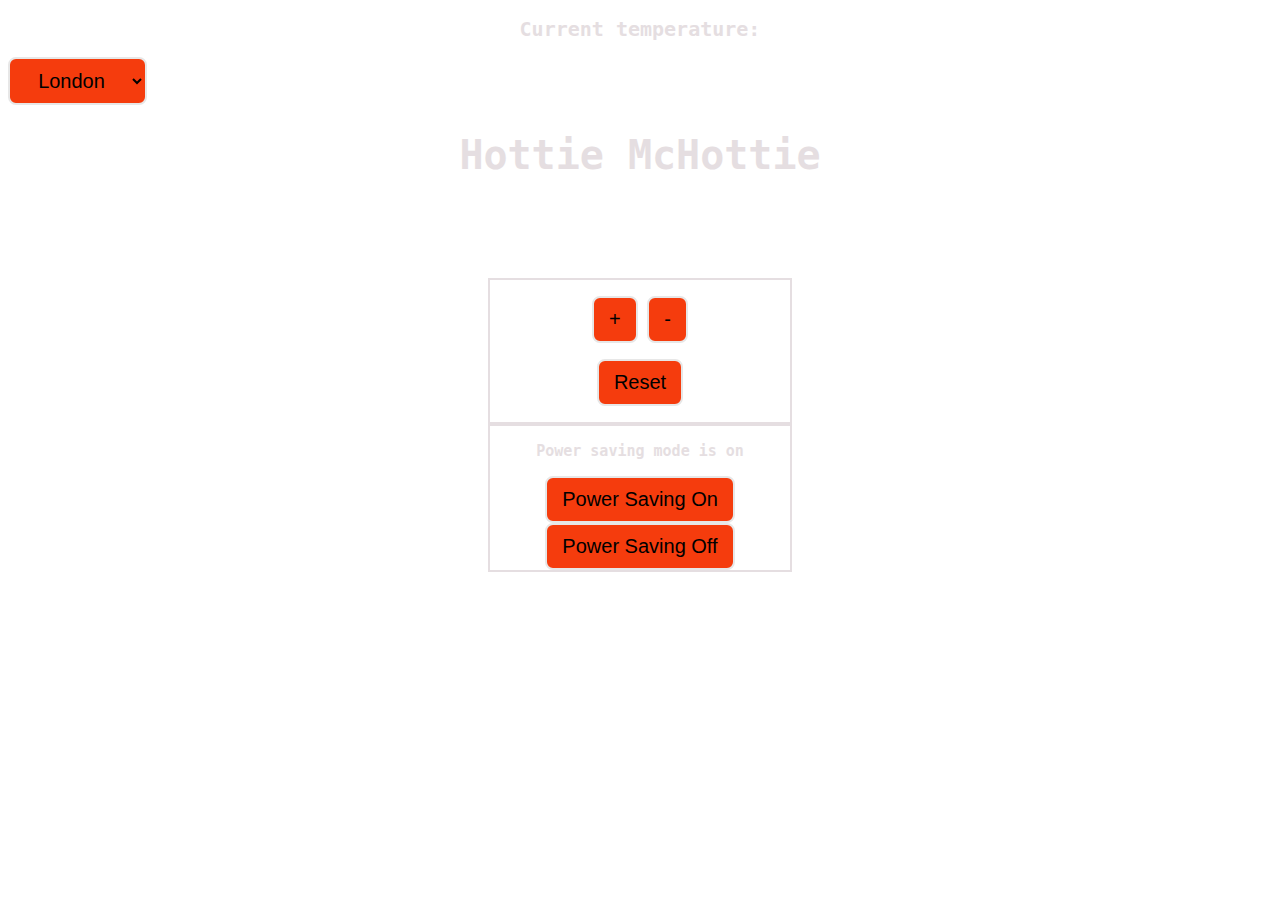
<file: index.html>
<!DOCTYPE html>

<html>
    <head>
      <link rel="stylesheet" type="text/css" href="public/style.css" />
      <title>Thermostat</title>
      <script src="jquery.js"></script>
      <style>
        div {
        width:300px;
        margin: auto;
        border: 2px solid #E5DEE1;
      }
      </style>
  </head>
  <body>
    <section>
      <h2>Current temperature: <span id="current-temperature"></span></h2>
        <select class="button" id="current-city">
        <option value="london">London</option>
        <option value="New York,US">New York</option>
        <option value="Paris">Paris</option>
        <option value="Berlin">Berlin</option>
        <option value="Tokyo">Tokyo</option>
        <option value="Sydney">Sydney</option>
    </select>
    </section>

    <section>
      <h1>Hottie McHottie</h1>
      <h1 id="temperature"></h1>
        <div><center><p><button class="button" id="temp-increase">+</button>
          <button class="button" id="temp-decrease">-</button></p>
          <p><button class="button" id="temp-reset">Reset</button></p>
          </center></div>
          <div><center><p><h3>Power saving mode is <span id="power-saving-status">on</span></h3></p>
          <button class="button" id="power_saving_on">Power Saving On</button>
          <button class="button" id="power_saving_off">Power Saving Off</button>
          </center></div>
    </section>
    <script src="src/Thermostat.js"></script>
    <script src="interface.js"></script>
  </body>
</html>
</file>
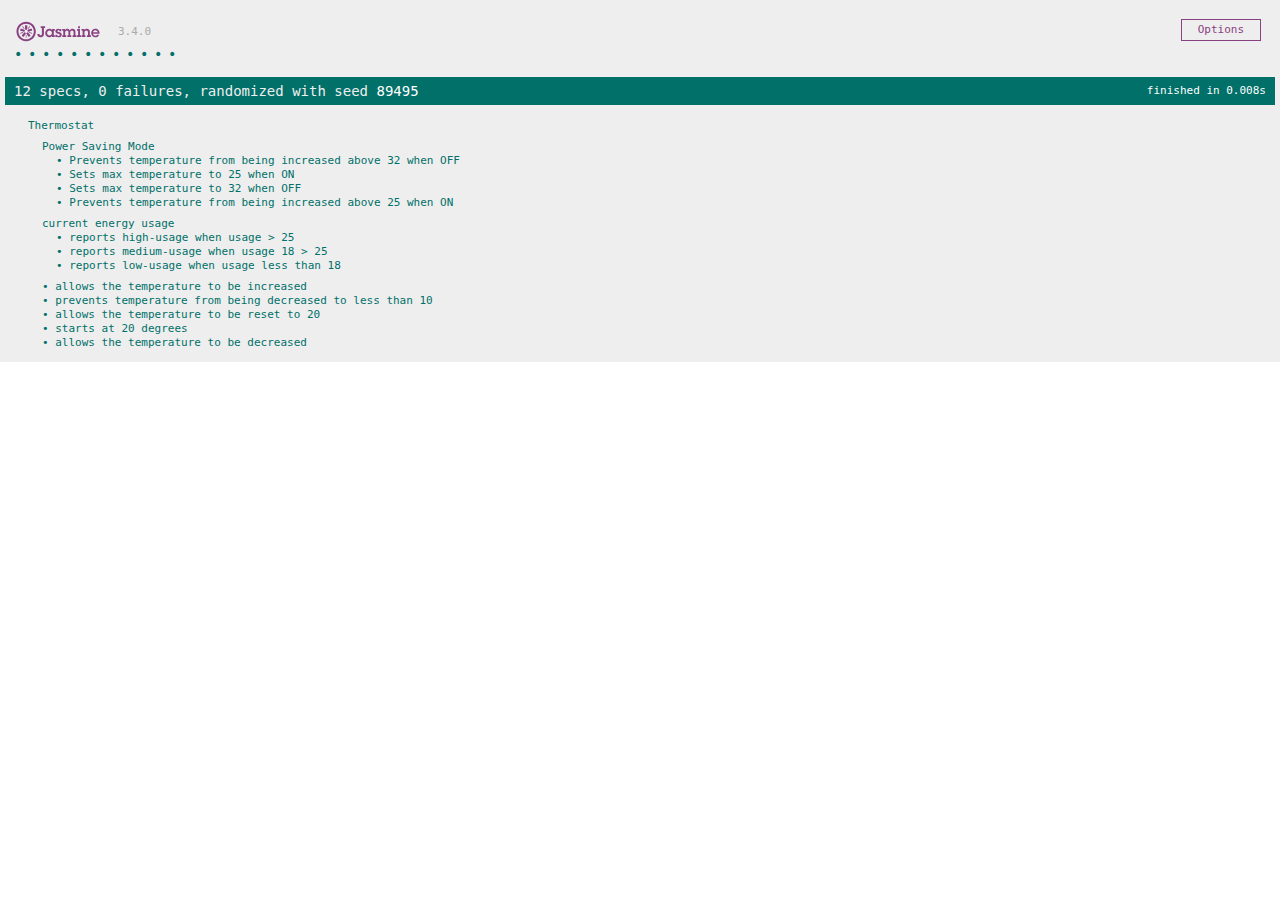
<file: SpecRunner.html>
<!DOCTYPE html>
<html>
<head>
  <meta charset="utf-8">
  <title>Jasmine Spec Runner v3.4.0</title>

  <link rel="shortcut icon" type="image/png" href="lib/jasmine-3.4.0/jasmine_favicon.png">
  <link rel="stylesheet" href="lib/jasmine-3.4.0/jasmine.css">

  <script src="lib/jasmine-3.4.0/jasmine.js"></script>
  <script src="lib/jasmine-3.4.0/jasmine-html.js"></script>
  <script src="lib/jasmine-3.4.0/boot.js"></script>

  <!-- include source files here... -->
  <script src="src/Thermostat.js"></script>


  <!-- include spec files here... -->
  <script src="spec/SpecHelper.js"></script>
  <script src="spec/ThermostatSpec.js"></script>

</head>

<body>
</body>
</html>
</file>
<file: public/style.css>
body {
  background-image: url(https://thefinanser.com/wp-content/uploads/2019/07/Fire.jpg);
  background-size: cover;
}

h1 {
  font-size: 40px;
  font-family: Andale Mono, monospace;
  text-align: center;
  color: #E5DEE1;
}

h2 {
  font-size: 20px;
  font-family: Andale Mono, monospace;
  text-align: center;
  color: #E5DEE1;
}

h3 {
  font-size: 15px;
  font-family: Andale Mono, monospace;
  text-align: center;
  color: #E5DEE1;
}

p {
  font-family: Andale Mono, monospace;


}

.button {
  background-color: #F53C0D;
  border: 2px solid #e7e7e7;
  color: black;
  padding: 10px 15px;
  text-align: center;
  font-size: 20px;
  cursor: pointer;
  border-radius: 8px;

}

.button:hover {
  background-color: #ECE955;
}

.low-usage {
  color: green;
}

.medium-usage {
  color: white;
}

.high-usage {
  color: red;
}
</file>
<file: lib/jasmine-3.4.0/jasmine.css>
@charset "UTF-8";
body { overflow-y: scroll; }

.jasmine_html-reporter { background-color: #eee; padding: 5px; margin: -8px; font-size: 11px; font-family: Monaco, "Lucida Console", monospace; line-height: 14px; color: #333; }

.jasmine_html-reporter a { text-decoration: none; }

.jasmine_html-reporter a:hover { text-decoration: underline; }

.jasmine_html-reporter p, .jasmine_html-reporter h1, .jasmine_html-reporter h2, .jasmine_html-reporter h3, .jasmine_html-reporter h4, .jasmine_html-reporter h5, .jasmine_html-reporter h6 { margin: 0; line-height: 14px; }

.jasmine_html-reporter .jasmine-banner, .jasmine_html-reporter .jasmine-symbol-summary, .jasmine_html-reporter .jasmine-summary, .jasmine_html-reporter .jasmine-result-message, .jasmine_html-reporter .jasmine-spec .jasmine-description, .jasmine_html-reporter .jasmine-spec-detail .jasmine-description, .jasmine_html-reporter .jasmine-alert .jasmine-bar, .jasmine_html-reporter .jasmine-stack-trace { padding-left: 9px; padding-right: 9px; }

.jasmine_html-reporter .jasmine-banner { position: relative; }

.jasmine_html-reporter .jasmine-banner .jasmine-title { background: url("[data-uri]") no-repeat; background: url("[data-uri]") no-repeat, none; -moz-background-size: 100%; -o-background-size: 100%; -webkit-background-size: 100%; background-size: 100%; display: block; float: left; width: 90px; height: 25px; }

.jasmine_html-reporter .jasmine-banner .jasmine-version { margin-left: 14px; position: relative; top: 6px; }

.jasmine_html-reporter #jasmine_content { position: fixed; right: 100%; }

.jasmine_html-reporter .jasmine-version { color: #aaa; }

.jasmine_html-reporter .jasmine-banner { margin-top: 14px; }

.jasmine_html-reporter .jasmine-duration { color: #fff; float: right; line-height: 28px; padding-right: 9px; }

.jasmine_html-reporter .jasmine-symbol-summary { overflow: hidden; margin: 14px 0; }

.jasmine_html-reporter .jasmine-symbol-summary li { display: inline-block; height: 10px; width: 14px; font-size: 16px; }

.jasmine_html-reporter .jasmine-symbol-summary li.jasmine-passed { font-size: 14px; }

.jasmine_html-reporter .jasmine-symbol-summary li.jasmine-passed:before { color: #007069; content: "•"; }

.jasmine_html-reporter .jasmine-symbol-summary li.jasmine-failed { line-height: 9px; }

.jasmine_html-reporter .jasmine-symbol-summary li.jasmine-failed:before { color: #ca3a11; content: "×"; font-weight: bold; margin-left: -1px; }

.jasmine_html-reporter .jasmine-symbol-summary li.jasmine-excluded { font-size: 14px; }

.jasmine_html-reporter .jasmine-symbol-summary li.jasmine-excluded:before { color: #bababa; content: "•"; }

.jasmine_html-reporter .jasmine-symbol-summary li.jasmine-excluded-no-display { font-size: 14px; display: none; }

.jasmine_html-reporter .jasmine-symbol-summary li.jasmine-pending { line-height: 17px; }

.jasmine_html-reporter .jasmine-symbol-summary li.jasmine-pending:before { color: #ba9d37; content: "*"; }

.jasmine_html-reporter .jasmine-symbol-summary li.jasmine-empty { font-size: 14px; }

.jasmine_html-reporter .jasmine-symbol-summary li.jasmine-empty:before { color: #ba9d37; content: "•"; }

.jasmine_html-reporter .jasmine-run-options { float: right; margin-right: 5px; border: 1px solid #8a4182; color: #8a4182; position: relative; line-height: 20px; }

.jasmine_html-reporter .jasmine-run-options .jasmine-trigger { cursor: pointer; padding: 8px 16px; }

.jasmine_html-reporter .jasmine-run-options .jasmine-payload { position: absolute; display: none; right: -1px; border: 1px solid #8a4182; background-color: #eee; white-space: nowrap; padding: 4px 8px; }

.jasmine_html-reporter .jasmine-run-options .jasmine-payload.jasmine-open { display: block; }

.jasmine_html-reporter .jasmine-bar { line-height: 28px; font-size: 14px; display: block; color: #eee; }

.jasmine_html-reporter .jasmine-bar.jasmine-failed, .jasmine_html-reporter .jasmine-bar.jasmine-errored { background-color: #ca3a11; border-bottom: 1px solid #eee; }

.jasmine_html-reporter .jasmine-bar.jasmine-passed { background-color: #007069; }

.jasmine_html-reporter .jasmine-bar.jasmine-incomplete { background-color: #bababa; }

.jasmine_html-reporter .jasmine-bar.jasmine-skipped { background-color: #bababa; }

.jasmine_html-reporter .jasmine-bar.jasmine-warning { background-color: #ba9d37; color: #333; }

.jasmine_html-reporter .jasmine-bar.jasmine-menu { background-color: #fff; color: #aaa; }

.jasmine_html-reporter .jasmine-bar.jasmine-menu a { color: #333; }

.jasmine_html-reporter .jasmine-bar a { color: white; }

.jasmine_html-reporter.jasmine-spec-list .jasmine-bar.jasmine-menu.jasmine-failure-list, .jasmine_html-reporter.jasmine-spec-list .jasmine-results .jasmine-failures { display: none; }

.jasmine_html-reporter.jasmine-failure-list .jasmine-bar.jasmine-menu.jasmine-spec-list, .jasmine_html-reporter.jasmine-failure-list .jasmine-summary { display: none; }

.jasmine_html-reporter .jasmine-results { margin-top: 14px; }

.jasmine_html-reporter .jasmine-summary { margin-top: 14px; }

.jasmine_html-reporter .jasmine-summary ul { list-style-type: none; margin-left: 14px; padding-top: 0; padding-left: 0; }

.jasmine_html-reporter .jasmine-summary ul.jasmine-suite { margin-top: 7px; margin-bottom: 7px; }

.jasmine_html-reporter .jasmine-summary li.jasmine-passed a { color: #007069; }

.jasmine_html-reporter .jasmine-summary li.jasmine-failed a { color: #ca3a11; }

.jasmine_html-reporter .jasmine-summary li.jasmine-empty a { color: #ba9d37; }

.jasmine_html-reporter .jasmine-summary li.jasmine-pending a { color: #ba9d37; }

.jasmine_html-reporter .jasmine-summary li.jasmine-excluded a { color: #bababa; }

.jasmine_html-reporter .jasmine-specs li.jasmine-passed a:before { content: "• "; }

.jasmine_html-reporter .jasmine-specs li.jasmine-failed a:before { content: "× "; }

.jasmine_html-reporter .jasmine-specs li.jasmine-empty a:before { content: "* "; }

.jasmine_html-reporter .jasmine-specs li.jasmine-pending a:before { content: "• "; }

.jasmine_html-reporter .jasmine-specs li.jasmine-excluded a:before { content: "• "; }

.jasmine_html-reporter .jasmine-description + .jasmine-suite { margin-top: 0; }

.jasmine_html-reporter .jasmine-suite { margin-top: 14px; }

.jasmine_html-reporter .jasmine-suite a { color: #333; }

.jasmine_html-reporter .jasmine-failures .jasmine-spec-detail { margin-bottom: 28px; }

.jasmine_html-reporter .jasmine-failures .jasmine-spec-detail .jasmine-description { background-color: #ca3a11; color: white; }

.jasmine_html-reporter .jasmine-failures .jasmine-spec-detail .jasmine-description a { color: white; }

.jasmine_html-reporter .jasmine-result-message { padding-top: 14px; color: #333; white-space: pre-wrap; }

.jasmine_html-reporter .jasmine-result-message span.jasmine-result { display: block; }

.jasmine_html-reporter .jasmine-stack-trace { margin: 5px 0 0 0; max-height: 224px; overflow: auto; line-height: 18px; color: #666; border: 1px solid #ddd; background: white; white-space: pre; }
</file>
